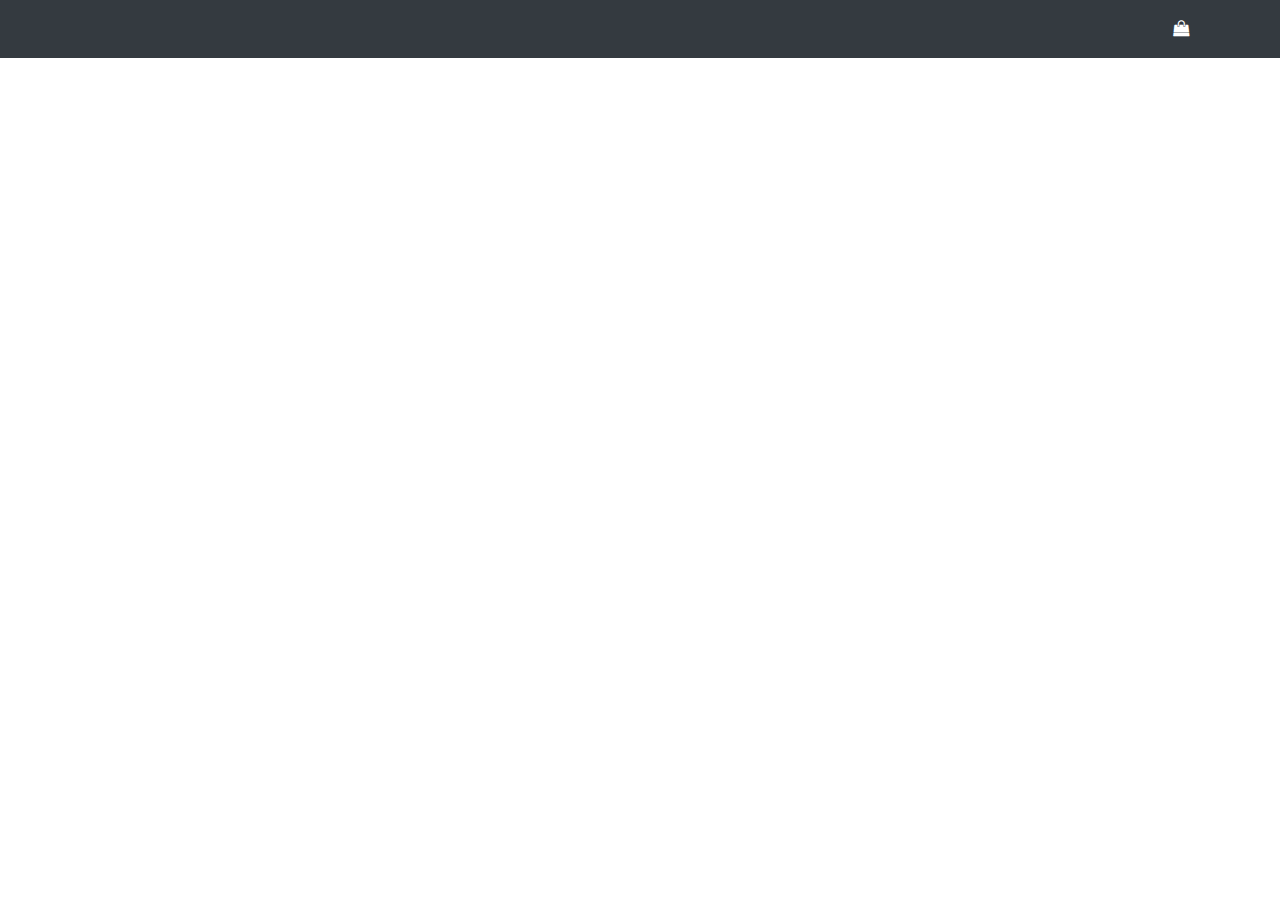
<file: MobileMenu-Victoria/index.html>
<!DOCTYPE html>
<html lang="en">

<head>
  <meta charset="UTF-8">
  <!-- <meta name="viewport" content="width=device-width, initial-scale=1.0"> -->
  <meta name="viewport" content="width=device-width, initial-scale=1, shrink-to-fit=no">
  <meta http-equiv="X-UA-Compatible" content="ie=edge">
  <title>Mobile Menu</title>
  <link rel="stylesheet" href="https://cdnjs.cloudflare.com/ajax/libs/twitter-bootstrap/4.0.0-beta.2/css/bootstrap.min.css">
  <link rel="stylesheet" href="https://cdnjs.cloudflare.com/ajax/libs/font-awesome/4.7.0/css/font-awesome.min.css">
  <link rel="stylesheet" href="main.css">
</head>

<body>
  <div id="header" class="bg-dark">
    <div class="container">
      <div class="row">
        <div class="col-12 d-flex justify-content-end py-3">
          <button type="button" class="mobile-menu-trigger btn-dark">
            <i class="fa fa-shopping-bag"></i>
          </button>
        </div>
      </div>
    </div>
  </div>
  <div id="minicart-header" class="bg-dark w-100">
    <div class="p-3 d-flex justify-content-between align-items-center text-white">
        <i class="fa fa-shopping-bag text-white"></i>
        <span>Your Cart</span>
        <button type="button" class="close-minicart btn btn-dark rounded-0 py-0">
          <i class="fa fa-close"></i>
        </button>
    </div>
  </div>
  <div id="minicart-detail" class="bg-white w-100 position-fixed border-dark">   
    <div class="hasItems d-none">
        <div class="px-3 pt-3">
            <a href="#nextStep" title="" class="btn btn-dark border-0 rounded-0 w-100">Checkout
              <i class="fa fa-long-arrow-right ml-3"></i>
            </a>
          </div>
          <div class="summary p-3">
            <p class="h4 mb-0 border border-top-0 border-left-0 border-right-0 pb-3">Subtotal:
              <span>412,57 LEI</span>
            </p>
          </div>
          <div class="list px-3">      
              
            
          </div>
          <div class="px-3 pb-3">
            <a href="#nextStep" title="" class="btn btn-dark border-0 rounded-0 w-100">Checkout
              <i class="fa fa-long-arrow-right ml-3"></i>
            </a>
          </div>
    </div> 
    <div class="noItems d-flex justify-content-center flex-wrap text-center align-items-center h-100">
      <div class="wrapper">
          <p class="mb-0 h4 w-100">YOUR BAG IS EMPTY</p>
          <p class="w-100">Fill it with something sexy!</p>
          <a href="index.html" class="btn btn-dark rounded-0">SHOP NOW</a>
      </div>
      
        
        
    </div>
    

  </div>




  <script src="mobile-menu.js"></script>
</body>

</html>
</file>
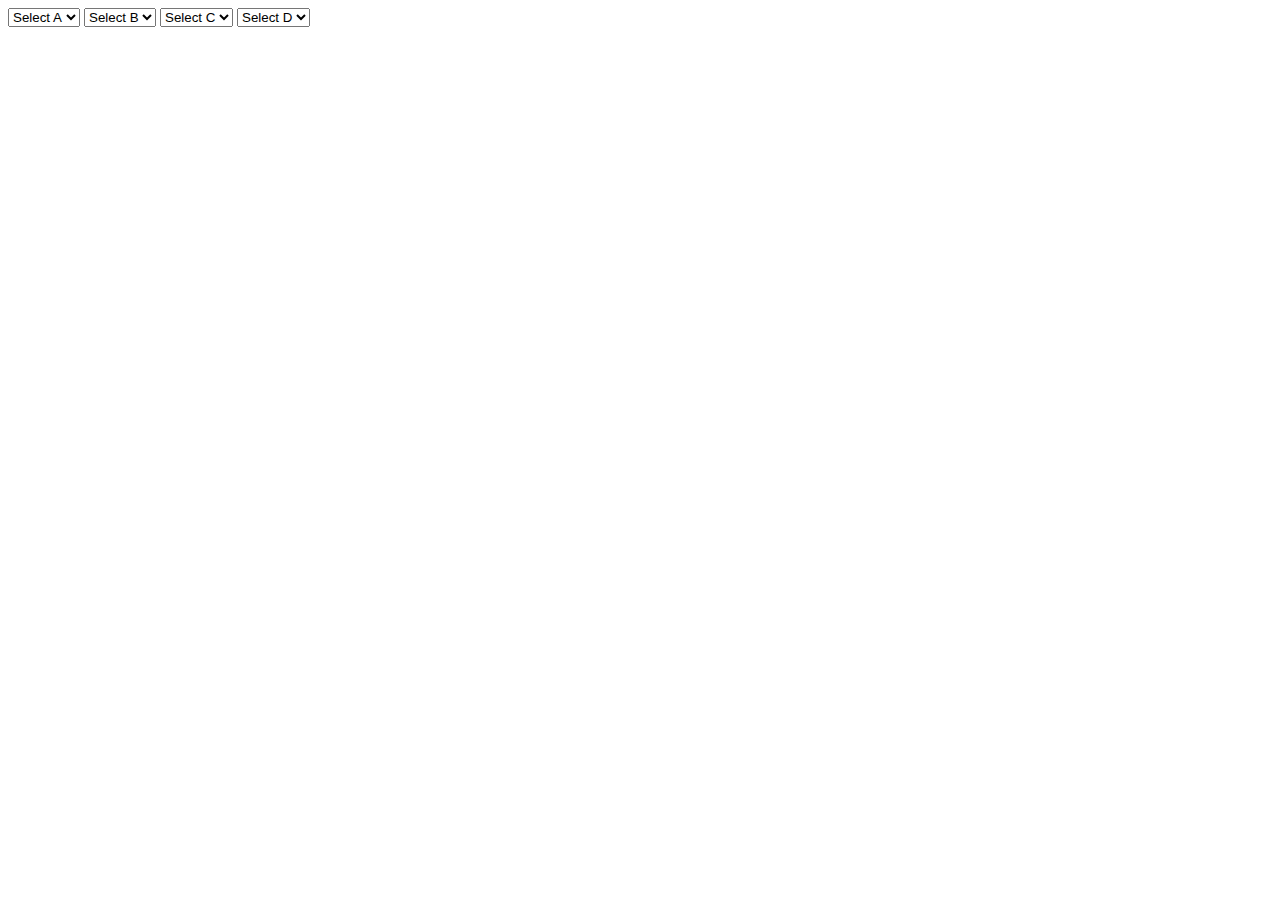
<file: VariantsSelect/index.html>
<!DOCTYPE html>
<html lang="en">
<head>
  <meta charset="UTF-8">
  <!-- <meta name="viewport" content="width=device-width, initial-scale=1.0"> -->
  <meta name="viewport" content="width=device-width, initial-scale=1, shrink-to-fit=no">
  <meta http-equiv="X-UA-Compatible" content="ie=edge">
  <title>Variants Select</title>
  <style>
    .hidden { 
      display: none;
    }
  </style>
</head>
<body>

  <select name="A" id="A" data-index="0">
    <option value="">Select A</option>
    <option value="A02">A02</option>
    <option value="A03">A03</option>
  </select>
  <select name="B" id="B" data-index="1">
      <option value="">Select B</option>
      <option value="B01" class="hidden">B01</option>
      <option value="B02" class="hidden">B02</option>
      <option value="B03" class="hidden">B03</option>
  </select>
  <select name="C" id="C" data-index="2">
    <option value="">Select C</option>
    <option value="C01" class="hidden">C01</option>
    <option value="C02" class="hidden">C02</option>
    <option value="C03" class="hidden">C03</option>
  </select>
  <select name="D" id="D" data-index="3">
    <option value="">Select D</option>
    <option value="D01" class="hidden">D01</option>
    <option value="D02" class="hidden">D02</option>
    <option value="D03" class="hidden">D03</option>
  </select>

  <script src="variants.js"></script>
</body>
</html>
</file>
<file: MobileMenu-Victoria/main.css>
#minicart-header {
  position: fixed;
  top: 0;
  right: 0;
  overflow: hidden;
  z-index: 999;
  max-width: 30rem;
}
#minicart-detail {
  right: 0;
  top: 58px;
  bottom: 0;
  overflow-y: auto;
  position: fixed;
  border-left: 1px solid #000;
  max-width: 30rem;
  z-index: 999;
}
#minicart-header, #minicart-detail {
  right: -100%;
  transition: all 0.3s ease-in-out;
}
#minicart-header.active, #minicart-detail.active {
  right: 0;
}
#minicart-detail .fa-circle {
  font-size: 0.25rem;
}
#minicart-detail .fa-long-arrow-right {
  font-size: 0.75rem;
}
#minicart-detail .fa-refresh {
  font-size: 0.75rem;
}
#minicart-detail .quantity-input {
  max-width: 5rem;
}
@media (min-width: 576px) {
  #minicart-detail.item.border {
    border: none !important;
  }
}
@media (max-width: 575px) {
  #minicart-detail {
    max-width: 100vw;
    border: none;    
  }
  #minicart-header {
    max-width: 100vw;
  }
}
button {
  outline: none;
  border: none;
}
button:focus {
  outline: none;
}
</file>
